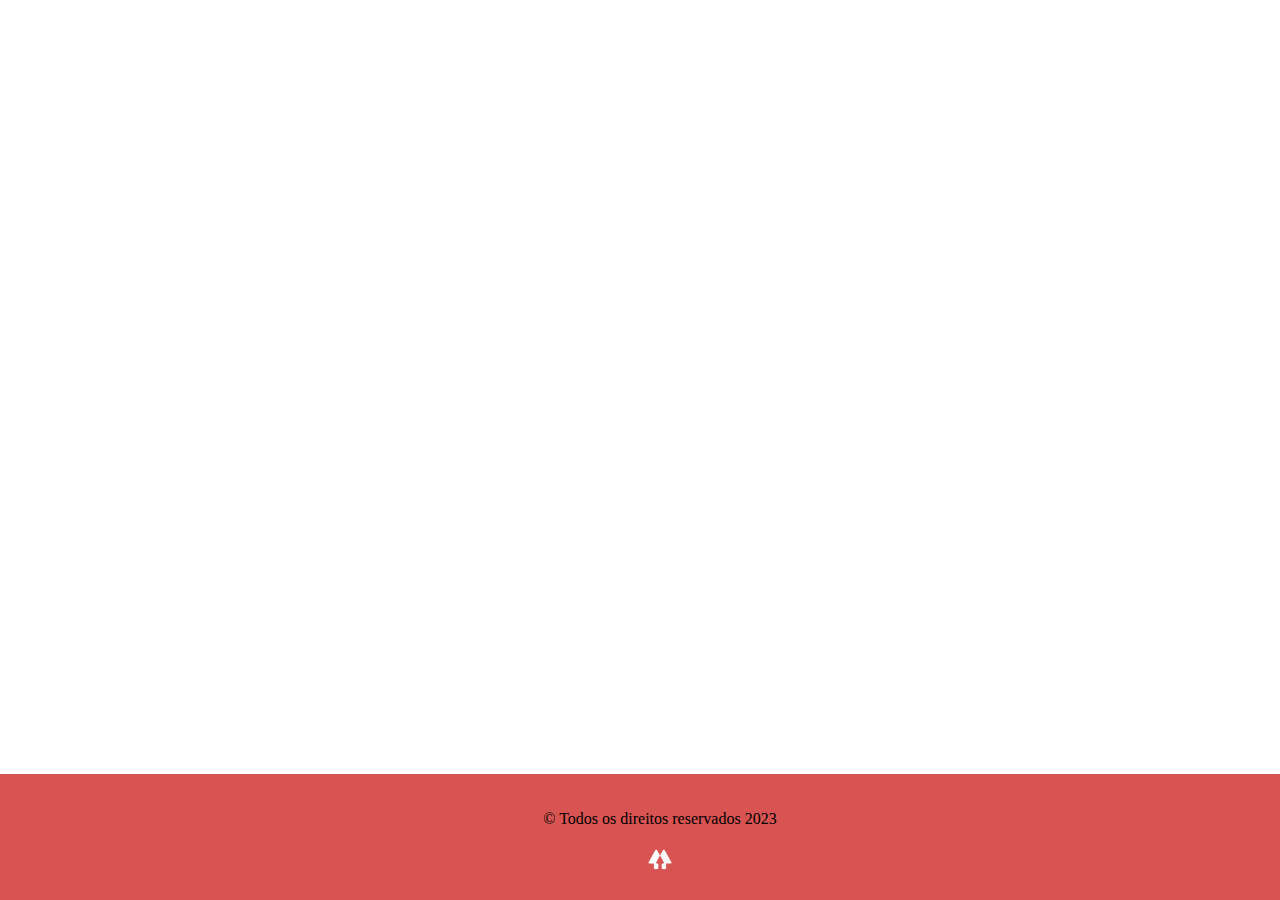
<file: layout/footer.html>
<!DOCTYPE html>
<html>

<head>
    <meta charset="UTF-8">
    <link rel="icon" href="../assets/image/sorvete.png" type="image/x-icon">
    <link rel="stylesheet" href="footer.css">
    <title>Footer</title>
</head>
<footer>
    <!--Divisória para mudanças gerais no Footer-->
    <div id="footer1">
        <!--Caixa de texto sobre direitos autorais-->
        <p> © Todos os direitos reservados 2023 </p>
        <!--Imagem com o link do linktree-->
        <a href="https://linktr.ee/Eu__53?utm_source=linktree_profile_share&ltsid=f57019f5-2af7-4005-a68f-ee79205385c1"
            target="_blank">
            <img src="../assets/image/white icon.png" alt="logo do linktree" height="32px" widht="32px">
            <a>
    </div>
</footer>
</head>

<body>

</body>

</html>
</file>
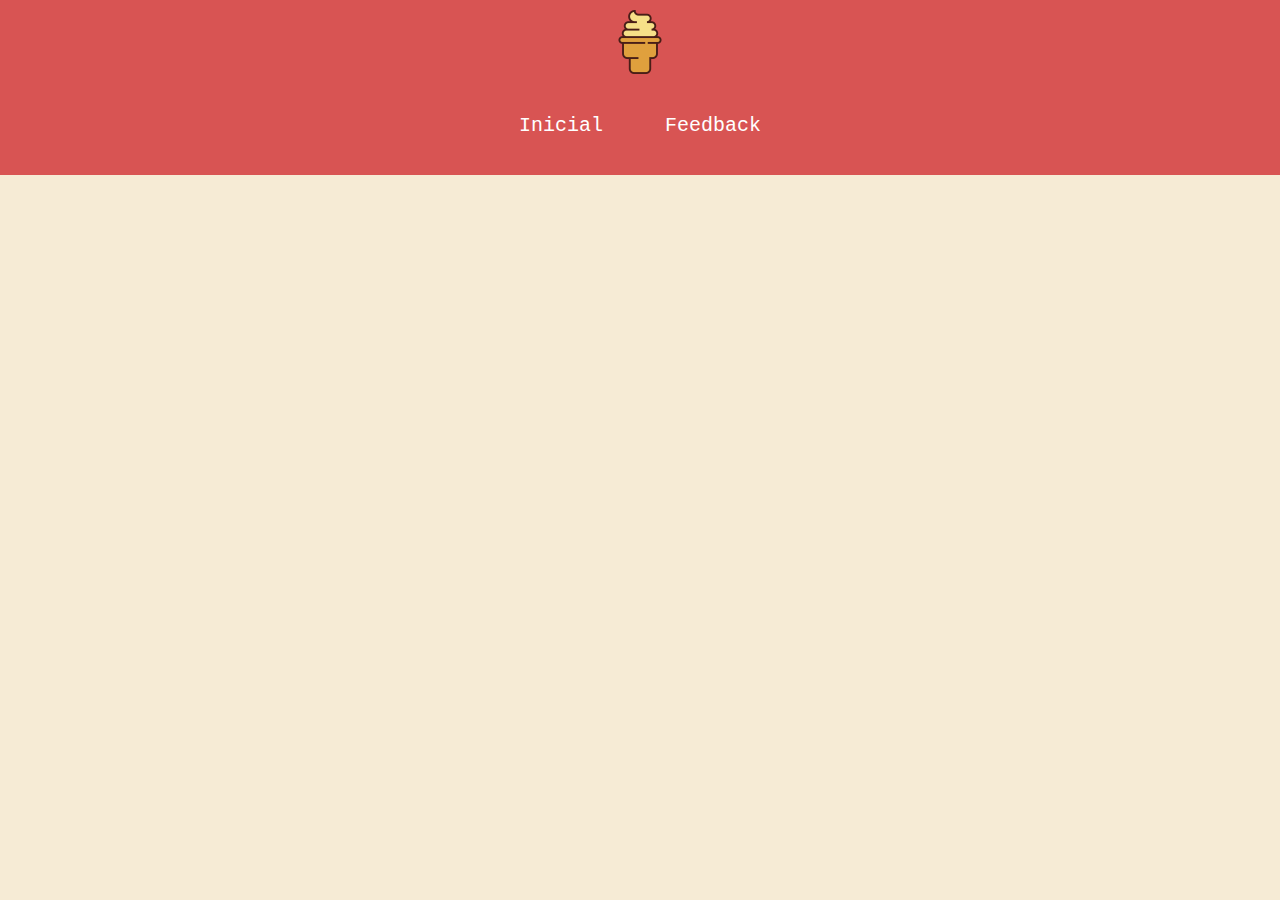
<file: layout/header.html>
<!DOCTYPE html>
<html>

<head>
    <meta charset="UTF-8">
    <link rel="icon" href="../assets/image/sorvete.png" type="image/x-icon">
    <link rel="stylesheet" href="header.css">
    <title>Header</title>
</head>

<body>
    <header>
        <!--Divisória para mudanças gerais na header-->
        <div class="header">
            <img src="../assets/image/sorvete.png" alt="logo de nossa sorveteria">
            <!--Section para a navegação entre as paginas-->
            <section class="conteiner">
                <nav>
                    <ul>
                        <a href="../index.html" target="_parent">
                            <li>Inicial</li>
                        </a>

                        <a href="../pages/feedback.html" target="_parent">
                            <li>Feedback</li>
                        </a>

                    </ul>
                </nav>
            </section>
        </div>
    </header>
</body>

</html>
</file>
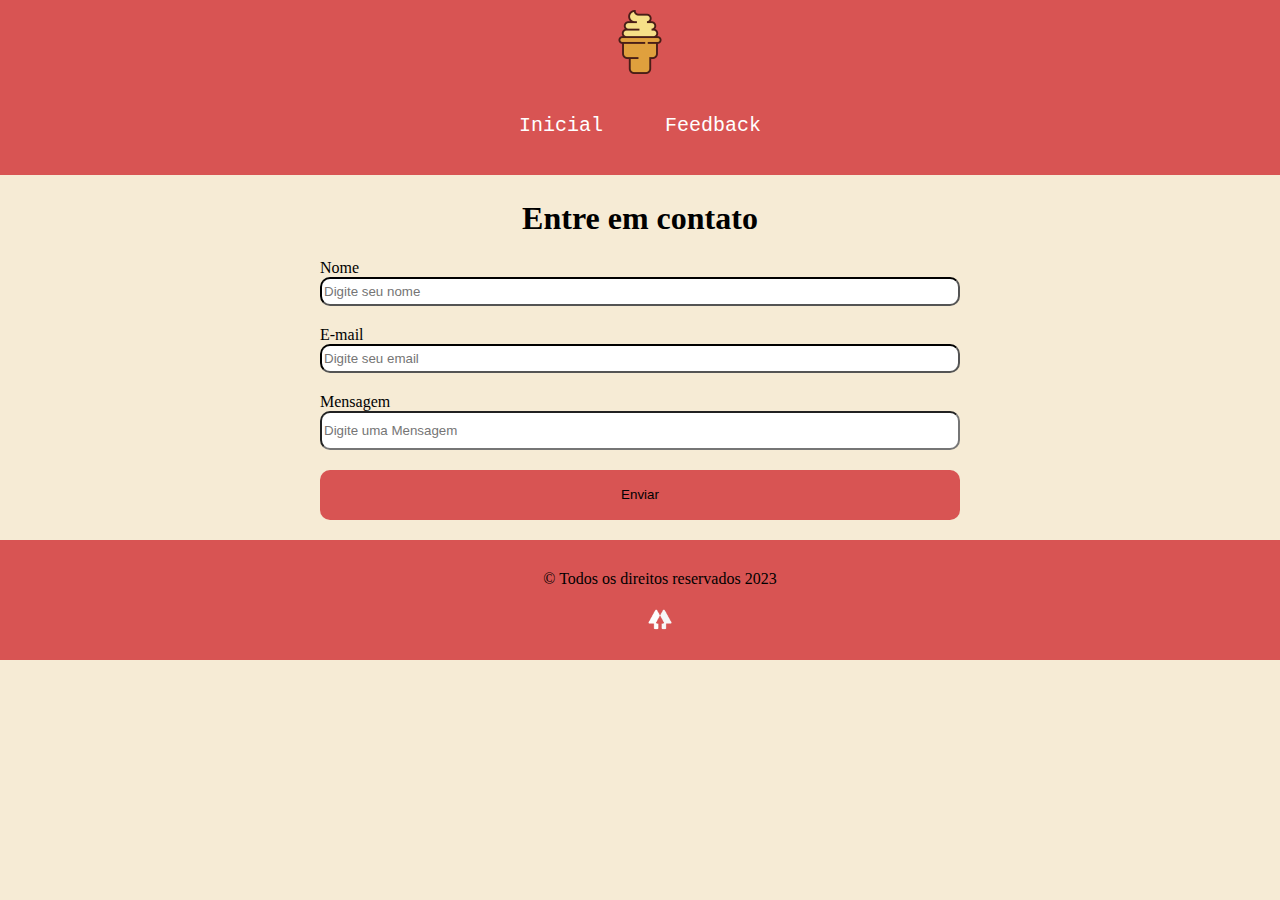
<file: pages/feedback.html>
<!DOCTYPE html>
<html>

<head>
    <meta charset="UTF-8">
    <title>Feedback</title>
    <link rel="stylesheet" href="../assets/css/feedback.css">
    <link rel="icon" href="../assets/image/sorvete.png" type="image/x-icon">
</head>

<!-- corpo do site -->

<body>
    <header>
        <iframe src="../layout/header.html" frameborder="0" width="100%" height="175px" scrolling="no"></iframe>   
    </header>
    <!--abertura de div que engloba tudo-->
    <div>
        <!--abertura para colocação do form e h1-->
        <article id="pa6">
            <!--abertura da section para melhor organização-->
            <section>

                <!--abertura de h1 para a estitica do site-->
                <h1>Entre em contato</h1>
                <!--abertura para colocar nome email e mensagem-->
                <form action="sucsses.html" class="form">
                    <!--label para o Nome-->
                    <label for="">Nome</label>
                    <!--campo para escrever o nome-->
                    <input id="pa1" type="text" placeholder="Digite seu nome" required>
                    <!--label para o email-->
                    <label for="email">E-mail</label>
                    <!--campo para escrever o email-->
                    <input id="pa2" type="email" placeholder="Digite seu email" required>
                    <!--label para mensagem-->
                    <label for="message">Mensagem</label>
                    <!--campo para escrever uma mensagem que deve conter no minimo 8 caracteres-->
                    <input id="pa3" type="message" placeholder="Digite uma Mensagem" required minlength="8">
                    <!--botão para enviar-->
                    <button id="pa4">Enviar</button>
                    <!--fechamento de tag-->
                </form>
                <!-- fechamento de tag-->
            </section>
            <!--fechamento de tag-->
        </article>
        <!--fechamento de tag-->
    </div>
    <!--fechamento de tag-->
    <iframe src="../layout/footer.html" frameborder="0" width="100%" id="iframe1"></iframe>
</body>

</html>
</file>
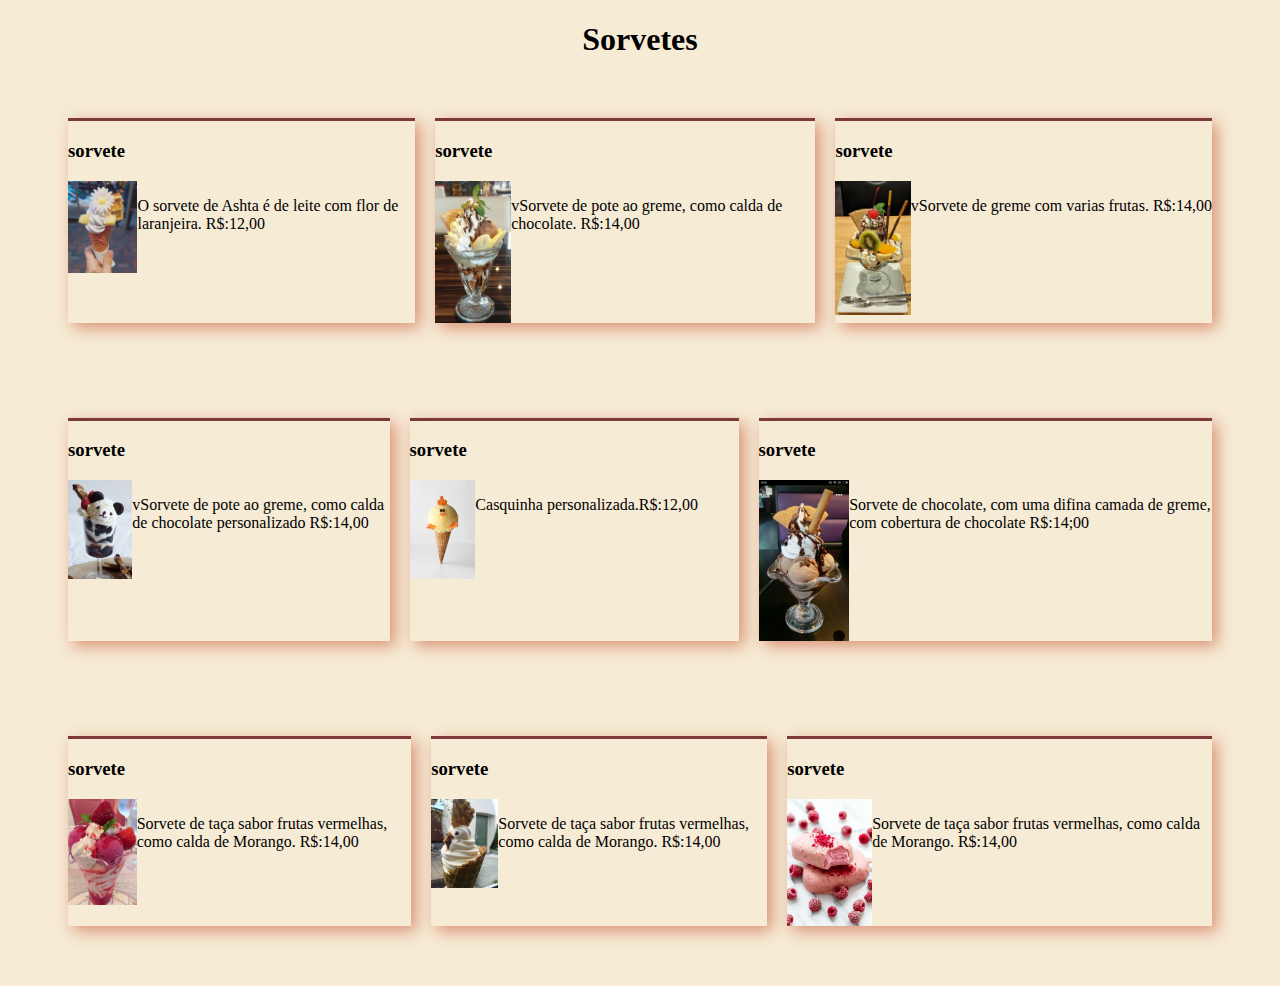
<file: pages/inicial.html>
<!DOCTYPE html>
<html>
<link rel="stylesheet" href="/assets/css/inicial.css">

</html>

<body>
    <div>
        <h1 id="titulosorvetes">Sorvetes</h1>
        <article class="article4">

            <section class="box">
                <div id="div_1">
                    <h3>sorvete</h3>
                    <div class="img_text1">
                        <img src="../assets/image/sorvete1.png" id="imgsmarina">
                        <p>O sorvete de Ashta é de leite com flor de laranjeira. R$:12,00</p>
                    </div>
            </section>
            <Section class="box">
                <h3>sorvete</h3>
                <div class="img_text1">
                    <img src="../assets/image/sorvete3.png" id="imgsmarina">
                    <p>vSorvete de pote ao greme, como calda de chocolate. R$:14,00</p>
                </div>
            </Section>

            <section class="box">
                <h3>sorvete</h3>
                <div class="img_text1">
                    <img src="../assets/image/sorvete2.png" id="imgsmarina">
                    <p>vSorvete de greme com varias frutas. R$:14,00</p>
                </div>
            </section>
        </article>

        <article class="article4">

            <section class="box">
                <div id="div_1">
                    <h3>sorvete</h3>
                    <div class="img_text1">
                        <img src="../assets/image/sorvete7.png" id="imgsmarina">
                    <p>vSorvete de pote ao greme, como calda de chocolate personalizado R$:14,00</p>
                    </div>
            </section>
            <Section class="box">
                <h3>sorvete</h3>
                <div class="img_text1">
                    <img src="../assets/image/sorvete6.png" id="imgsmarina">
                    <p>Casquinha personalizada.R$:12,00</p>
                </div>
            </Section>

            <section class="box">
                <h3>sorvete</h3>
                <div class="img_text1">
                    <img src="../assets/image/soverte4.png" id="imgsmarina">
                    <p>Sorvete de chocolate, com uma difina camada de greme, com cobertura de chocolate
                        R$:14;00
                    </p>
                </div>
            </section>
        </article>

        <article class="article4">
            <section class="box">
                <h3>sorvete</h3>
                <div class="img_text1">
                    <img src="../assets/image/sorvete8.png" id="imgsmarina">
                    <p>Sorvete de taça sabor frutas vermelhas, como calda de Morango. R$:14,00</p>
                </div>
            </section>
            <section class="box">
                <h3>sorvete</h3>
                <div class="img_text1">
                    <img src="../assets/image/sorvete5.png" id="imgsmarina">
                    <p>Sorvete de taça sabor frutas vermelhas, como calda de Morango. R$:14,00</p>
                </div>
            </section>
            <section class="box">
                <h3>sorvete</h3>
                <div class="img_text1">
                    <img src="../assets/image/sorvete11.png" id="imgsmarina">
                    <p>Sorvete de taça sabor frutas vermelhas, como calda de Morango. R$:14,00</p>
                </div>
            </section>
        </article>

    </div>
</body>

</html>
</file>
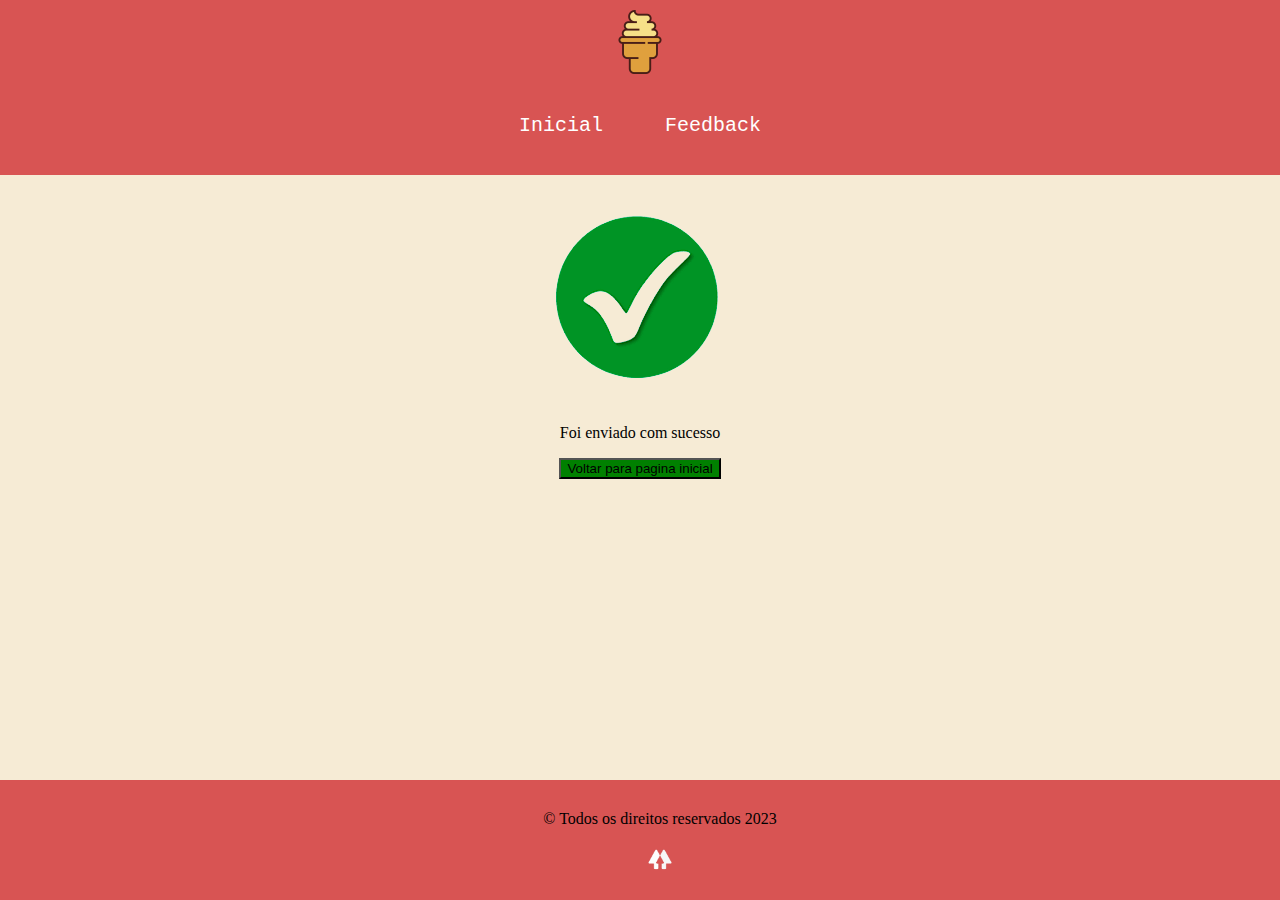
<file: pages/sucsses.html>
<!DOCTYPE html>

<head>
    <meta charset="UTF-8">
    <title>Sucsses</title>
    <link rel="stylesheet" href="../assets/css/sucsses.css">
</head>

<body>
    <header>
        <iframe src="../layout/header.html" frameborder="0" width="100%" height="175px" scrolling="no"></iframe>
    </header>
    <div>
        <section class="sussection">
            <article class="susarticle1">
                <img src="../assets/image/Sucess.png" alt="" id="imgsucess">
                <p>Foi enviado com sucesso</p>
            </article>
            <!--fechamento de tag-->
            <article>
                <!--formulario do label e do input-->
                <form action="../index.html" target="_parent">
                    <!--label submit-->
                    <label for="submit" id="button"></label>
                    <!--input para voltar para tela inicial-->
                    <input type="submit" value="Voltar para pagina inicial" id="button">
                    <!--fechamento de tag-->
                </form>
                <!--fechamento de tag-->
            </article>
            <!--fechamento de tag-->
        </section>
        <!--fechamento de tag-->
    </div>
    <!--fechamento de tag-->
    <footer>
        <iframe src="../layout/footer.html" frameborder="0" width="100%" id="iframe1"></iframe>
    </footer>
</body>

</html>
</file>
<file: layout/footer.css>
/*Edição geral do Footer*/
body {
    margin: 0;
    padding: 0;
}

/*Edição detalhada do Footer*/
#footer1 {
    background-color: rgb(216, 84, 83);
    display: flex;
    flex-direction: column;
    font-family: Georgia, 'Times New Roman', Times, serif;
    padding: 20px 20px;
    text-align: center;
    margin: auto;
    width: 100%;
    position: fixed;
    margin: 0;
    bottom: 0;
    left: 0;
}
</file>
<file: layout/header.css>
/*Edição geral da Header*/
* {
    margin: 0;
    padding: 0;
}

/*Edição do body */
body {
    margin: 0;
    padding: 0;
    background-color: rgb(246, 235, 213);
}

/*Edição da Header com elementos em expecifico*/
.header {
    display: flex;
    flex-direction: column;
    align-items: center;
    background-color: rgb(216, 84, 83);
    margin-top: 10px;
    margin: 0;
    padding: 0;
}

/*Edição geral da Lista de navegação*/
li {
    list-style-type: none;
    font-family: 'Courier New', Courier, monospace;
    justify-content: space-between;
    display: inline-flex;
    margin-top: 20px;
}

/*Edição em expecifico da lista de navegação*/
.conteiner {
    gap: 50px;
    list-style-type: none;
    font-family: 'Courier New', Courier, monospace;
    font-size: 20px;
    margin-top: 10px;
}

/*Edição grafica do texto*/
a {
    color: white;
    text-decoration: none;
    padding: 25px;
}

/*Animações e transições do texto*/
a:hover {
    color: black;
    background-color: rgba(225, 225, 225, 0.489);
    border-radius: 10px;
    transition: 2s;
}

/*Edição expecifica da Header*/
.header {
    height: 175px;
    padding: 0 5%;
}

/*Edição geral da Logo*/
img {
    height: 64px;
    width: 64px;
    padding: 10px
}

/*Animação da logo*/
img:hover {
    width: 64px;
    animation: rotation 2s infinite linear;
}

/*Animação da logo*/
@keyframes rotation {
    from {
        transform: rotate(0deg);
    }

    to {
        transform: rotate(359deg);
    }
}
</file>
<file: assets/css/feedback.css>
/*Estilização geral do Feedback*/
body {
    margin: 0;
    padding: 0;
}

/*Estilização do título*/

h1 {
    text-align: center;
}

/*Estilização da section*/
#pa6 {
    display: flex;
    flex-direction: column;
    margin: auto;
    width: 50%;
    margin-bottom: 10px;
}

/*Estilização do button*/
#pa4 {
    border: blanchedalmond;
    height: 50px;
    background-color: #d85453;
    border-radius: 10px;
    margin-bottom: 10px;

}

/*Estilização do form*/
.form {
    display: flex;
    flex-direction: column;
}

/*Estilização do input email*/
#pa2 {
    border-color: black;
    margin-bottom: 20px;
    padding-top: 5px;
    padding-bottom: 5px;
    border-radius: 10px;
}

/*Estilização do input text*/
#pa1 {
    border-color: black;
    outline: 0;
    margin-bottom: 20px;
    padding-top: 5px;
    padding-bottom: 5px;
    border-radius: 10px;
}

/*Estilização do input message*/
#pa3 {
    border-radius: 10px;
    margin-bottom: 20px;
    padding-top: 10px;
    padding-bottom: 10px;

}

/*Estilização do body*/
body {
    margin: 0;
    padding: 0;
    background-color: #f6ebd5;
}

/*Estilização da section*/
#pa6 {
    display: flex;
    flex-direction: column;
    margin: auto;
    width: 50%;
    margin-bottom: 10px;
}

/*Colocação do houver*/
#pa4:hover {
    background-color: #5a9a8c;
    box-shadow: 0 0 50px black;
}

/*Estilização do p para alinhamento*/
p {
    text-align: center;
}

input:hover {
    box-shadow: 0 0 50px black;
}

footer {
    position: fixed;
    bottom: 0;
}

#iframe1 {

    bottom: 0;
    height: 120px;
    
}
</file>
<file: assets/css/inicial.css>
body{
   background-color:rgb(246,235,213);
}

#imgsmarina{
    width:20%;
    height: 20%;
}

.article4{
    display: flex;
    border-radius: 5px;
    margin: 25px;
    padding: 25px;
    background-color: rgb(246,235,213);
}

.img_text1{ display: flex;}

.box{ box-shadow: 5px 5px 15px rgb(218,145,117);
    border-top: 3px solid rgb(125,56,57);
margin: 10px;}

#titulosorvetes{text-align: center;}
</file>
<file: assets/css/sucsses.css>
body {
    padding: 0;
    margin: 0;
    background-color: rgb(246, 235, 213);
}

div {
    display: flex;
    justify-content: center;
    text-align: center;
}

/*imagen sucess*/
#img1 {
    height: 100px;
    width: 100px;
    margin: 0;
    padding: 0;
}

#button {
    background-color: green;
}

#iframe1 {
    position: fixed;
    bottom: 0;
    height: 120px;
}
</file>
